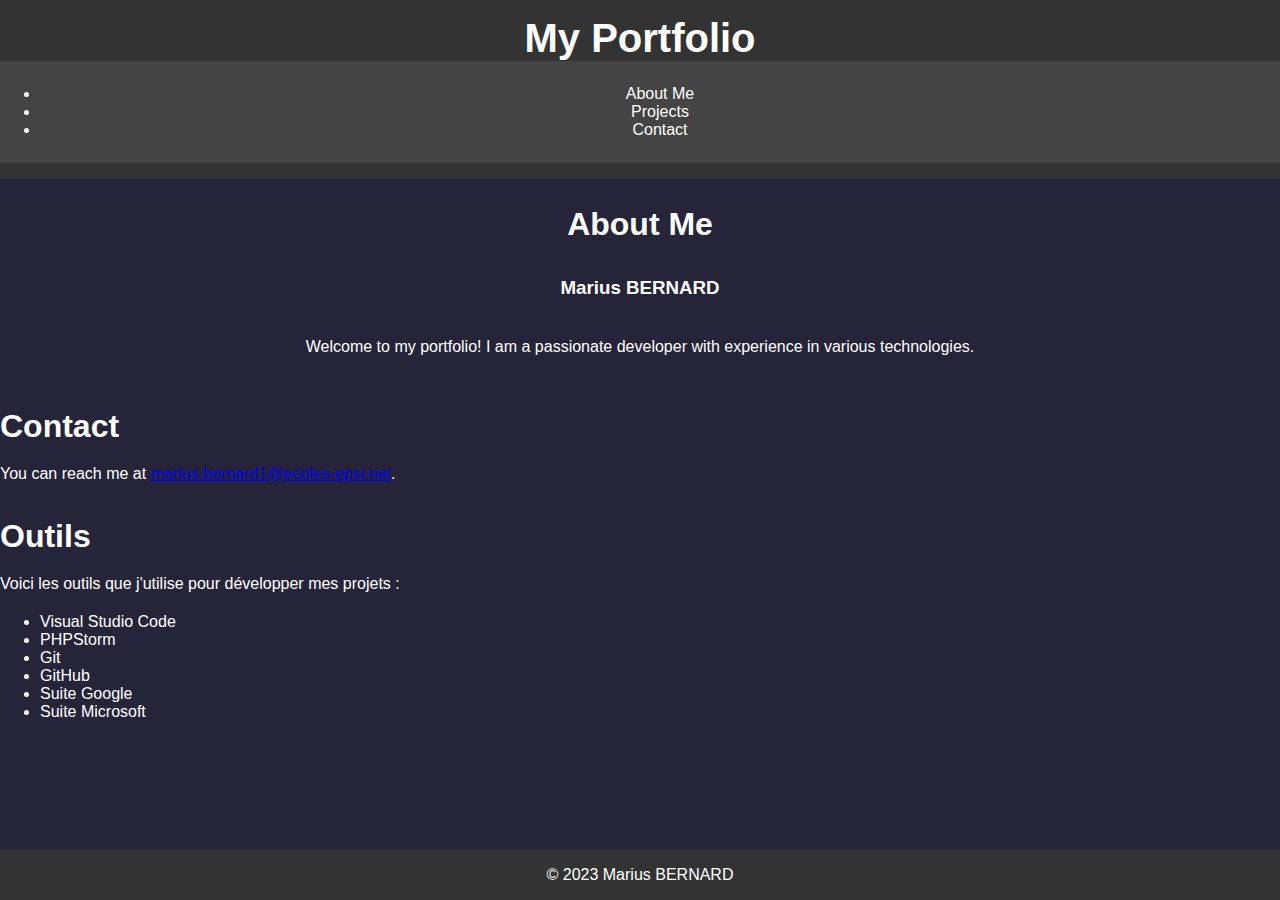
<file: file.html>
<!DOCTYPE html>
<html lang="en">

<head>
    <meta charset="UTF-8">
    <meta name="viewport" content="width=device-width, initial-scale=1.0">
    <title>My Portfolio</title>
    <link rel="stylesheet" href="style.css">
    <!-- Mettre img en logo de titre-->
    <link rel="icon" type="image/png" href="img/Epsilogo.png" />
</head>

<body>
    <header>
        <h1>My Portfolio</h1>
        <nav>
            <ul>
                <li><a href="about.html">About Me</a></li>
                <li><a href="project.html">Projects</a></li>
                <li><a href="contact.html">Contact</a></li>
            </ul>
        </nav>
    </header>

    <section id="about">
        <h2>About Me</h2>
        <h3>Marius BERNARD</h3>
        <p>Welcome to my portfolio! I am a passionate developer with experience in various technologies.</p>
    </section>


    <section id="contact">
        <h2>Contact</h2>
        <p>You can reach me at <a href="mailto:your-email@example.com">marius.bernard1@ecoles-epsi.net</a>.</p>
    </section>

    <section id="Outils">
        <h2>Outils</h2>
        <p>Voici les outils que j'utilise pour développer mes projets :</p>
        <ul>
            <li>Visual Studio Code</li>
            <li>PHPStorm</li>
            <li>Git</li>
            <li>GitHub</li>
            <li>Suite Google</li>
            <li>Suite Microsoft</li>

        </ul>
    </section>
</body>
<footer>
    <p>&copy; 2023 Marius BERNARD</p>
</footer>

</html>
</file>
<file: style.css>
/* General Styles */
body {
    font-family: Arial, sans-serif;
    margin: 0;
    padding: 0;
    background-color: #252439;
    color: #ffffff;
}

/* Header Styles */
header {
    background: #333;
    color: #fff;
    padding: 1rem 0;
    text-align: center;
}

header h1 {
    margin: 0;
    font-size: 2.5rem;
}

/* Navigation Styles */
nav {
    background: #444;
    color: #fff;
    padding: 0.5rem 0;
    text-align: center;
}

nav a {
    color: #fff;
    margin: 0 1rem;
    text-decoration: none;

}

header nav>a {
    align-items: center;
    display: flex;
    justify-content: center;
}

nav a:hover {
    text-decoration: underline;
}

/* Main Content Styles */
main {
    padding: 2rem;
}

section {
    margin-bottom: 2rem;
}

section h2 {
    font-size: 2rem;
    margin-bottom: 1rem;
}

section p {
    line-height: 1.6;
}

/* Footer Styles */
footer {
    background: #333;
    color: #fff;
    text-align: center;
    padding: 1rem 0;
    position: fixed;
    width: 100%;
    bottom: 0;
}

footer p {
    margin: 0;
}

body>header>a {
    color: white;
    text-decoration: none;

}

body>header>a:hover {
    text-decoration: underline;
}

#about{
        display: flex;
        flex-direction: column;
        align-items: center;
}
</file>
